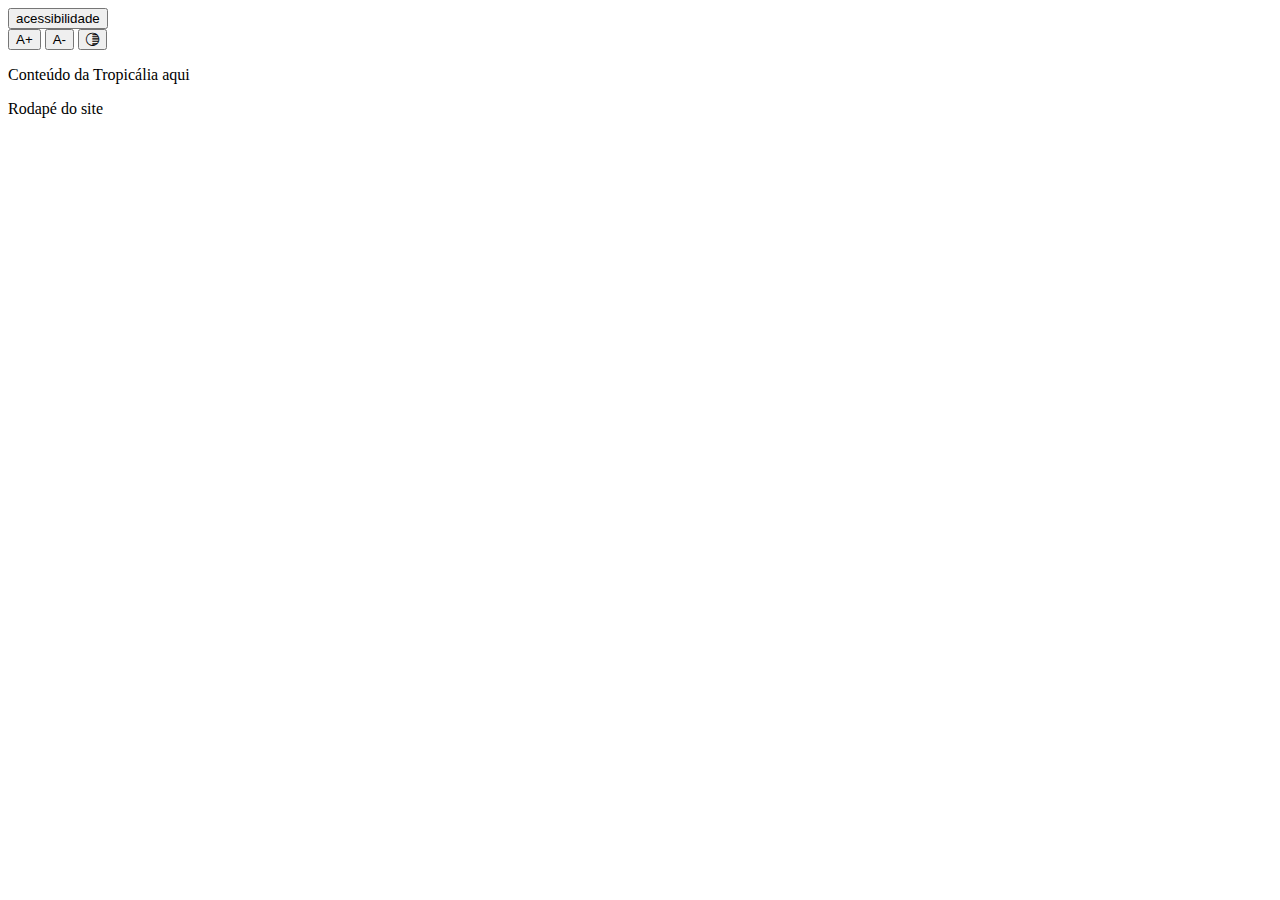
<file: index.html>
<!DOCTYPE html>
<html lang="pt-BR">
<head>
  <meta charset="UTF-8">
  <meta name="viewport" content="width=device-width, initial-scale=1.0">
  <title>Site Acessível</title>
  <link rel="stylesheet" href="style.css">
  <link rel="stylesheet" href="https://cdn.jsdelivr.net/npm/bootstrap-icons@1.10.5/font/bootstrap-icons.css">
</head>
<body>

  <button id="botao-acessibilidade" class="btn btn-primary fw-bold -botao" aria-expanded="false">
    acessibilidade
  </button>

  <div id="opcoes-acessibilidade" class="opcoes-acessibilidade apresenta-lista">
    <button id="aumentar-fonte" class="btn btn-primary fw-bold" aria-label="aumentar o tamanho da fonte">A+</button>
    <button id="diminuir-fonte" class="btn btn-primary fw-bold" aria-label="diminuir o tamanho da fonte">A-</button>
    <button id="alterna-contraste" class="btn btn-primary fw-bold" aria-label="ativar/desativar alto contraste">
      <i class="bi bi-shadows"></i>
    </button>
  </div>

  <section id="tropicalia" class="my-5 pt-6 secao-tropicalia" tabindex="0" aria-label="Seção explicativa sobre a tropicália">
    <div class="container d-flex align-items-center">
      <div class="col-4 d-flex justify-content-center fundo-galeria">
        <p>Conteúdo da Tropicália aqui</p>
      </div>
    </div>
  </section>

  <footer>
    <p>Rodapé do site</p>
  </footer>

  <script src="script.js"></script>
</body>
</html>
</file>
<file: style.css>
:root {
  --laranja-claro: #FF862A;
  --alto-contraste-fundo: #000000;
  --alto-contraste-texto: #ffffff;
  --alto-contraste-link: #ffd700;
}

.alto-contraste {
  background-color: var(--alto-contraste-fundo);
  color: var(--alto-contraste-texto);
}

.alto-contraste header,
.alto-contraste footer,
.alto-contraste .formulario {
  background-color: var(--alto-contraste-fundo);
  color: var(--alto-contraste-texto);
}

.alto-contraste .nav-link {
  color: var(--alto-contraste-link);
}

.alto-contraste #tropicalia,
.alto-contraste .fundo-galeria {
  background: none;
}

.alto-contraste #galeria {
  background-color: var(--alto-contraste-fundo);
}
</file>
